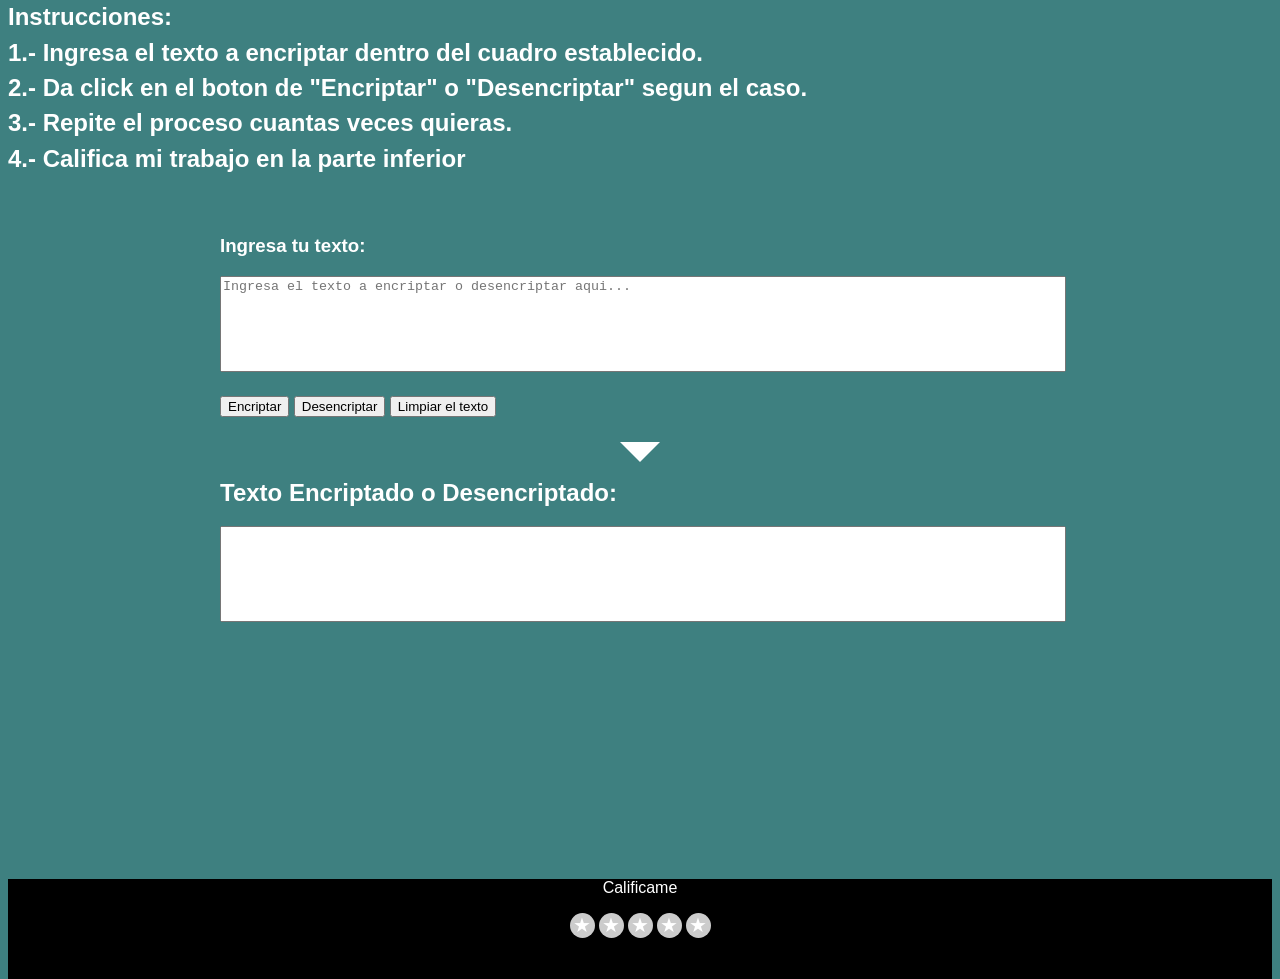
<file: encriptador.html>
<!DOCTYPE html>
<html lang="en">
<head>
    <meta charset="UTF-8">
    <meta name="viewport" content="width=device-width, initial-scale=1.0">
    <title>Document</title>
    <link rel="stylesheet" href="encriptador.css"> 
    <style>
        .arrow-down {
        width: 50;
        height: 1500;
        border-left: 20px solid transparent;
        border-right: 20px solid transparent;
        border-top: 20px solid white;
    }
    
    </style>
</head>
<body>
    <p><h2>Instrucciones:</h2></p>
    <p><h2>1.- Ingresa el texto a encriptar dentro del cuadro establecido.</h2></p>
    <p><h2>2.- Da click en el boton de "Encriptar" o "Desencriptar" segun el caso.</h2></p>
    <p><h2>3.- Repite el proceso cuantas veces quieras.</h2></p>
    <p><h2>4.- Califica mi trabajo en la parte inferior</h2></p>
    <main>
        <div class="container">
            <h3>Ingresa tu texto:</h3>
        <textarea id="textoOriginal" name="texto" rows="6" cols="50"placeholder="Ingresa el texto a encriptar o desencriptar aqui..."></textarea></div>
        <button onclick="encriptarTexto()">Encriptar</button>
        <button onclick="desencriptarTexto()">Desencriptar</button>
        <button onclick="clearTextarea()">Limpiar el texto</button>

        <div class="arrow-container">
            <div class="horizontal-line"></div>
            <div class="arrow-down"></div>
        </div>
        <div class="container">
            <h2>Texto Encriptado o Desencriptado:</h2>
            <textarea id="textoResultado" rows="6" cols="50" readonly></textarea>
        </div>
    </main>
    <footer>
           <!-- ESTRELLAS-->
        <p>Calificame</p>
        <div class="rating">
            <input type="radio" id="star5" name="rating" value="5"><label for="star5"></label>
            <input type="radio" id="star4" name="rating" value="4"><label for="star4"></label>
            <input type="radio" id="star3" name="rating" value="3"><label for="star3"></label>
            <input type="radio" id="star2" name="rating" value="2"><label for="star2"></label>
            <input type="radio" id="star1" name="rating" value="1"><label for="star1"></label>
        </div>
    </footer>
    <script src="app.js"></script>
</body>
</html>
</file>
<file: encriptador.css>
body {
    background-color: rgb(62, 128, 128);
    font-family: Arial, sans-serif;
    color: #161313;
    color: white;
    max-height: 500px;
}

body h2{
    margin-top: -1%;
}

.input-container {
    display: flex;
    flex-direction: column;
}


.input-container input {
    margin-bottom: 10px; /* Agrega un margen entre la entrada de texto y el label */
}
main {
    padding-top: 10%;
    width: 840px;
    margin: 0 auto;
}
body h3{
    margin-top: -10%;
}

.container {
    margin-bottom: 20px;
}

textarea {
    width: 100%;
    resize: none;
}

footer{
    background-color: black;
    height: 100px;
    margin-bottom: 0%;
    margin-top: 20%;
    text-align: center;
}
/* Flecha*/
.arrow-container {
    display: flex;
    justify-content: center;
    padding: 3%;
}
.arrow-down {
    align-items: center;
    width: 0;
    height: 0;
    border-left: 20px solid transparent;
    border-right: 20px solid transparent;
    border-top: 80px solid white; /* Change to a contrasting color */
    display: flex;
    justify-content: center;
    align-items: center;
}

.arrow-down::before {
    content: "";
    position: absolute;
    top: -20px; /* Adjust distance from arrow */
    left: 50%; /* Centered horizontally */
    transform: translateX(-50%);
    width: 2px; /* Adjust thickness as needed */
    height: 20px; /* Adjust height as needed */
    background-color: white; /* Change to a contrasting color */
}

/* Estrellas*/
.rating {
    display: inline-block;
}

.rating input {
    display: none;
}

.rating label {
    cursor: pointer;
    width: 25px;
    height: 25px;
    margin: 0 2px;
    background-color: #ccc;
    border-radius: 50%;
    float: right;
}

.rating label:before {
    content: '\2605'; 
    font-size: 20px;
    color: #fff;
    display: block;
    text-align: center;
    line-height: 25px;
}
.rating input:checked ~ label {
    background-color: #ebe709;
}
</file>
